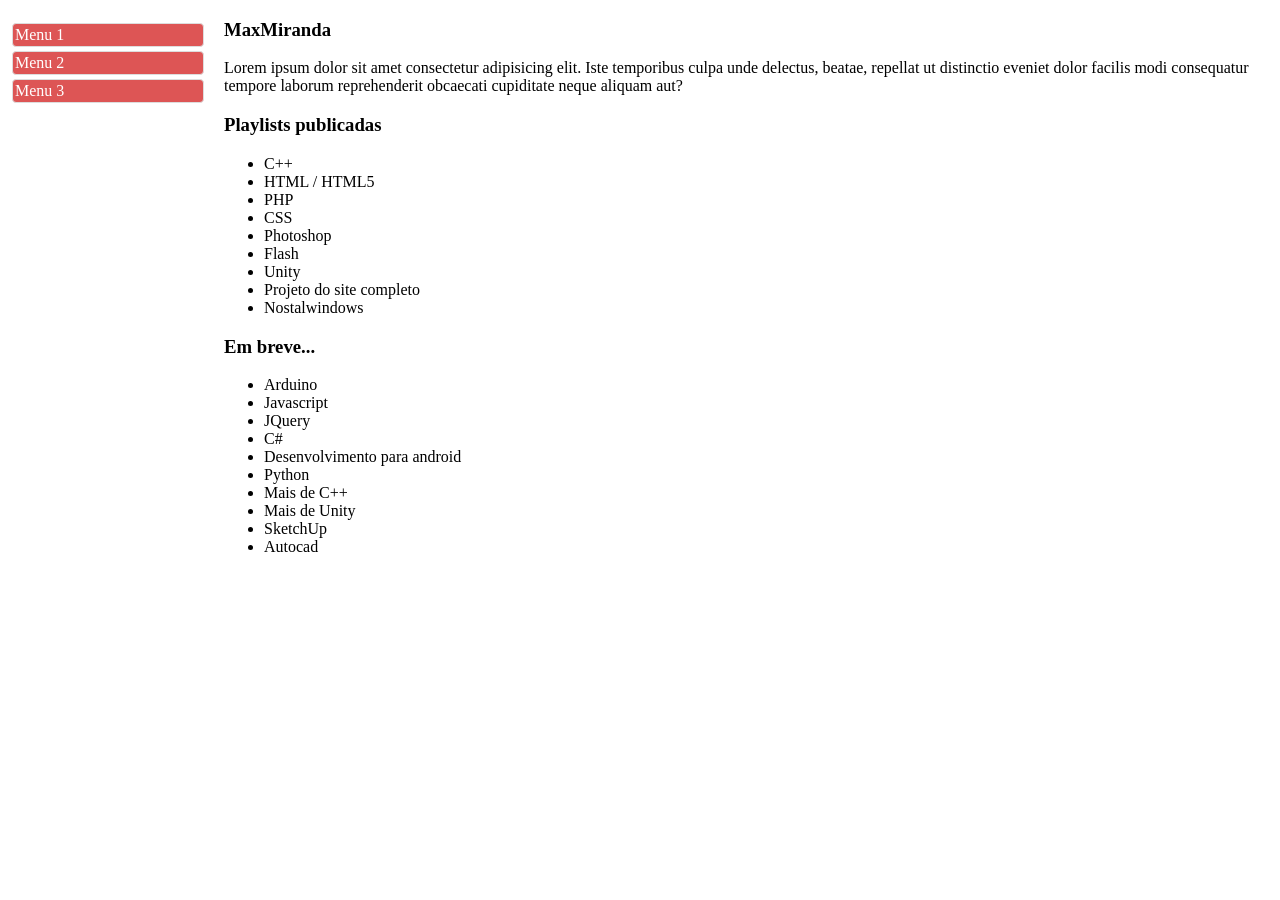
<file: index.html>
<!DOCTYPE html>
<html lang="pt-br">
<head>
    <meta charset="UTF-8">
    <meta name="viewport" content="width=device-width, initial-scale=1.0">
    <title>@media - Layout Responsivo - Parte 2</title>
    <link rel="stylesheet" href="style.css">
</head>
<body>

    <section>
        <nav>
            <ul>
                <li>Menu 1</li>
                <li>Menu 2</li>
                <li>Menu 3</li>
            </ul>
        </nav>
        <article>
            <h1>MaxMiranda</h1>
            <p>Lorem ipsum dolor sit amet consectetur adipisicing elit. Iste temporibus culpa unde delectus, beatae, repellat ut distinctio eveniet dolor facilis modi consequatur tempore laborum reprehenderit obcaecati cupiditate neque aliquam aut?</p>
            <div>
                <h1>Playlists publicadas</h1>
                <ul>
                    <li>C++</li>
                    <li>HTML / HTML5</li>
                    <li>PHP</li>
                    <li>CSS</li>
                    <li>Photoshop</li>
                    <li>Flash</li>
                    <li>Unity</li>
                    <li>Projeto do site completo</li>
                    <li>Nostalwindows</li>
                </ul>
            </div>
            <div>
                <h1>Em breve...</h1>
                <ul>
                    <li>Arduino</li>
                    <li>Javascript</li>
                    <li>JQuery</li>
                    <li>C#</li>
                    <li>Desenvolvimento para android</li>
                    <li>Python</li>
                    <li>Mais de C++</li>
                    <li>Mais de Unity</li>
                    <li>SketchUp</li>
                    <li>Autocad</li>
                </ul>
            </div>
        </article>
    </section>
    
</body>
</html>
</file>
<file: style.css>
nav{
    width: 200px;
    float: left;
}
nav ul{
    margin: 0px;
    padding: 0px;
}
nav li{
    background: #D55;
    color: #fff;
    border: #ddd solid 1px;
    border-radius: 4px;
    list-style-type: none;
    margin: 4px;
    padding: 2px;
}
article{
    margin-left: 216px;
}
@media screen and (min-width:0px) and (max-width:500px){
    nav{
        width: 100%;
    }
    article{
        margin: 4px;
    }
    article p{
        text-align: justify;
    }
    nav li{
        font-size: 20px;
    }
}
@media screen and (min-width:501px) and (max-width:800px){
    nav li{
        font-size: 20px;
    }
    article div{
        float: left;
    }
}
</file>
